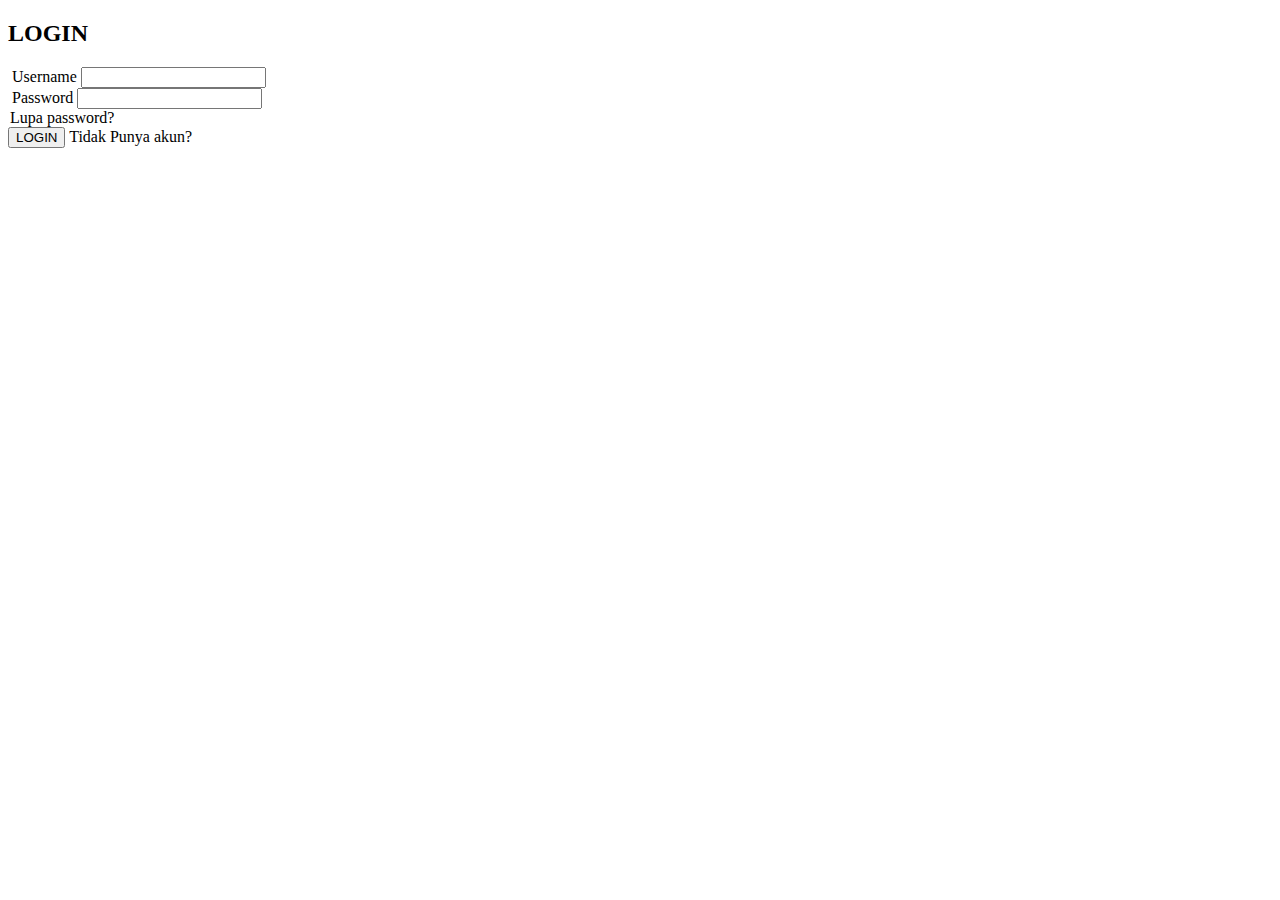
<file: src/main/resources/templates/index.html>
<!DOCTYPE html>
<html xmlns:th="http://www.thymeleaf.org">

<head>
  <meta charset="utf-8" />
  <meta http-equiv="X-UA-Compatible" content="IE=edge" />
  <title>FLICK</title>
  <meta name="viewport" content="width=device-width, initial-scale=1.0" />
  <link th:href="@{/styles/css/index.css}" rel="stylesheet"/>
</head>

<body>
  <div id="card">
    <div id="card-content">
      <div id="card-title">
        <h2>LOGIN</h2>
        <div class="underline-title"></div>
      </div>
      <form th:action="@{/login}" method="post" class="form">
        <label for="user-email" style="padding-top:13px">
            &nbsp;Username
          </label>
        <input id="user-email" class="form-content" type="text" name="username" autocomplete="on" required />
        <div class="form-border"></div>
        <label for="user-password" style="padding-top:22px">&nbsp;Password
          </label>
        <input id="user-password" class="form-content" type="password" name="password" required />
        <div class="form-border"></div>
        <a th:href="@{/cek-email}">
          <legend id="forgot-pass">Lupa password?</legend>
        </a>
        <input id="submit-btn" type="submit" name="submit" value="LOGIN" />
        <a th:href="@{/register}" id="signup">Tidak Punya akun?</a>
      </form>
    </div>
  </div>
</body>
</html>
</file>
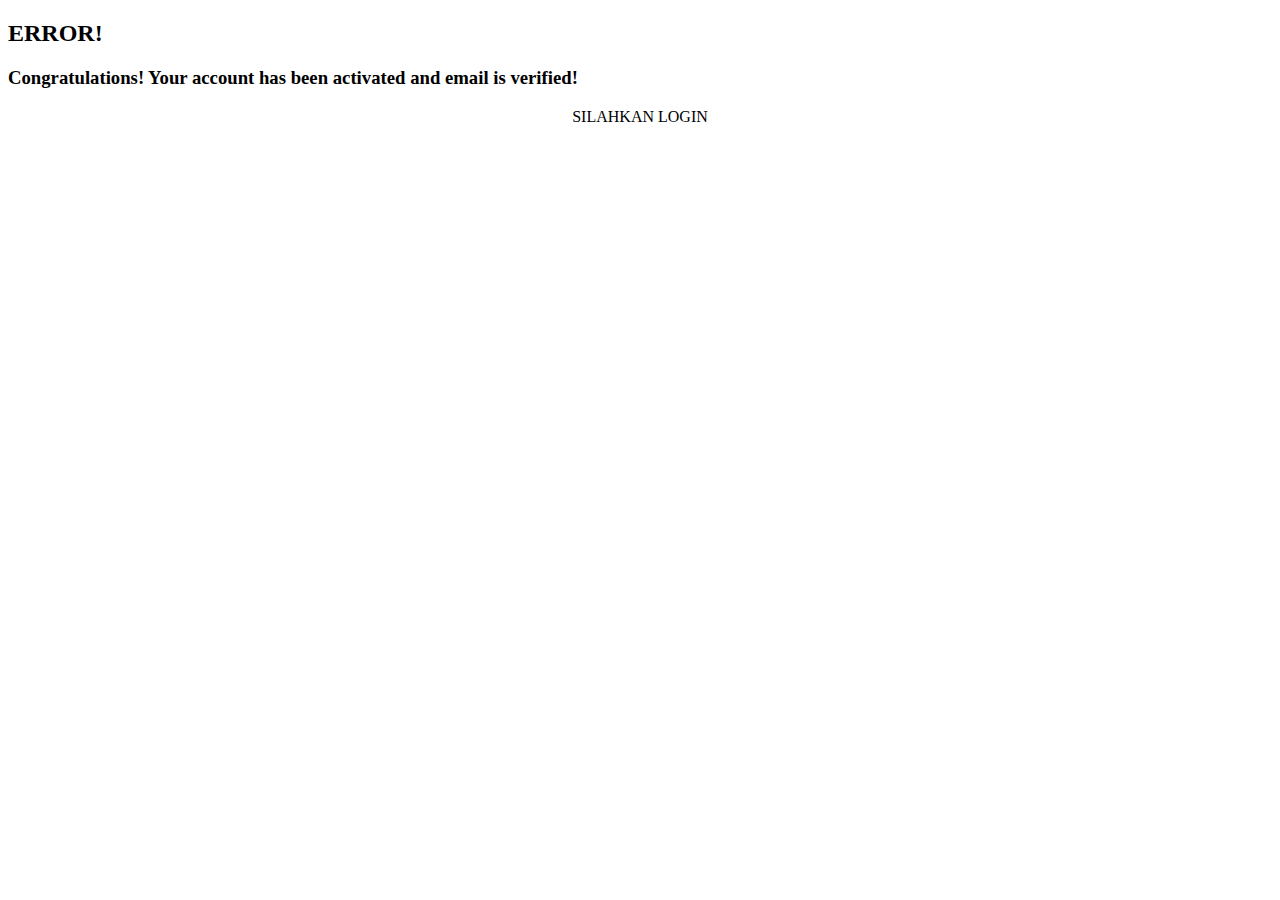
<file: src/main/resources/templates/register/accountVerified.html>
<!DOCTYPE html>
<html xmlns:th="http://www.thymeleaf.org">

<head>
  <meta charset="utf-8" />
  <meta http-equiv="X-UA-Compatible" content="IE=edge" />
  <title>Login</title>
  <meta name="viewport" content="width=device-width, initial-scale=1.0" />
  <link th:href="@{/styles/css/index.css}" rel="stylesheet"/>
</head>

<body>
  <div id="card">
    <div id="card-content">
      <div id="card-title">
        <h2>ERROR!</h2>
        <div class="underline-title"></div>
      </div>
		<h3>Congratulations! Your account has been activated and email is verified!</h3>
		<center>
			<td><a class="btn btn-danger" th:href="@{/}">SILAHKAN LOGIN</a></td>
		</center>
    </div>
  </div>
</body>
</html>
</file>
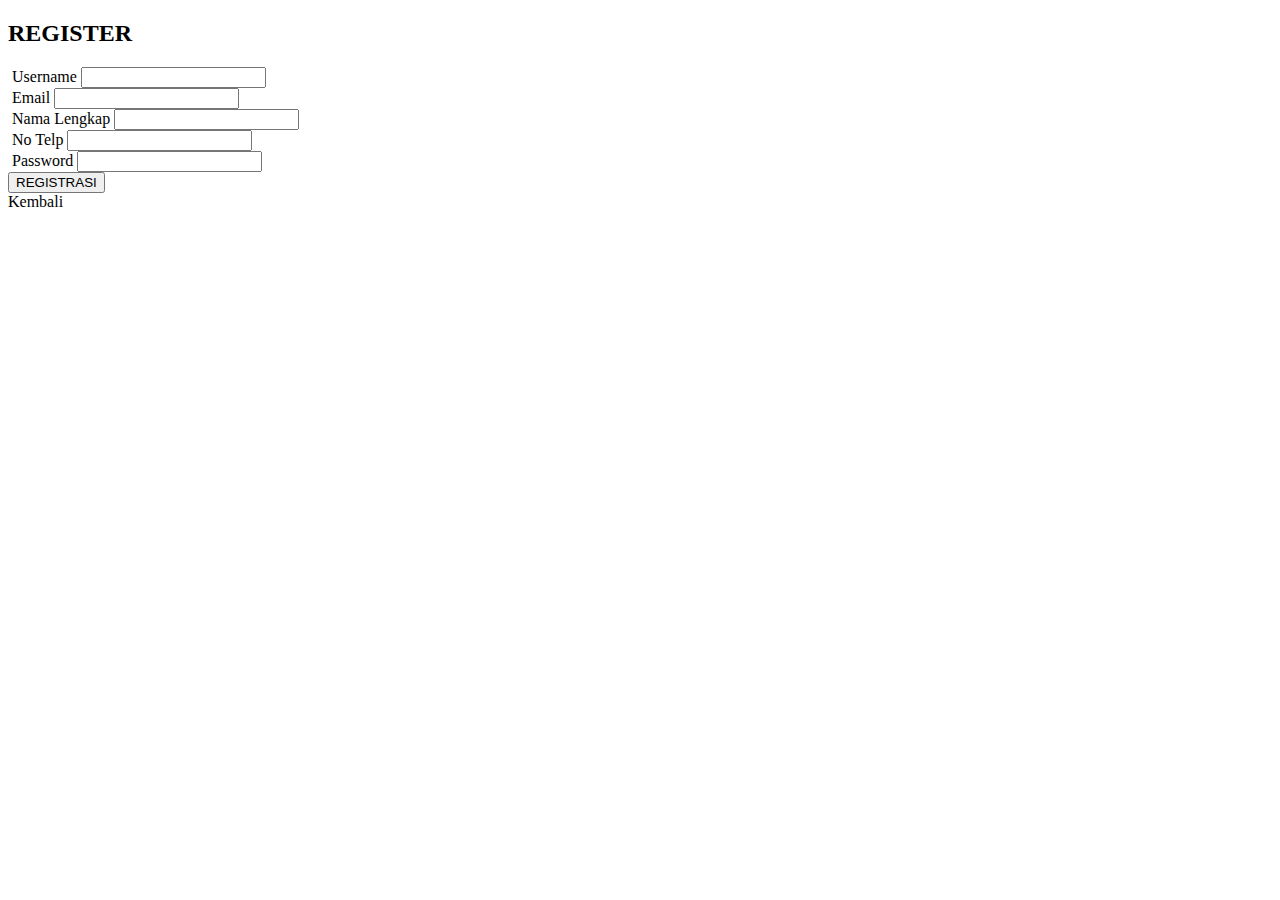
<file: src/main/resources/templates/register/register.html>
<!DOCTYPE html>
<html xmlns:th="http://www.thymeleaf.org">

<head>
  <meta charset="utf-8" />
  <meta http-equiv="X-UA-Compatible" content="IE=edge" />
  <title>FLICK</title>
  <meta name="viewport" content="width=device-width, initial-scale=1.0" />
  <link th:href="@{/styles/css/index.css}" rel="stylesheet"/>
</head>

<body>
  <div id="card-regis">
    <div id="card-content">
      <div id="card-title">
        <h2>REGISTER</h2>
        <div class="underline-title"></div>
      </div>
      <form th:action="@{/register}" th:object="${users}" method="post" class="form">
        <label for="user-email" style="padding-top:13px">
            &nbsp;Username
          </label>
        <input id="user-email" class="form-content" type="text" name="username" th:field="*{username}" autocomplete="on" required />
        <div class="form-border"></div>
        <label for="user-email" style="padding-top:13px">
          &nbsp;Email
        </label>
        <input id="user-email" class="form-content" type="email" name="email" th:field="*{emailId}" autocomplete="on" required />
        <div class="form-border"></div>
        <label for="user-email" style="padding-top:13px">
          &nbsp;Nama Lengkap
        </label>
        <input id="user-email" class="form-content" type="text" name="nama_lengkap" th:field="*{nama_lengkap}" autocomplete="on" required />
        <div class="form-border"></div>
        <label for="user-email" style="padding-top:13px">
          &nbsp;No Telp
        </label>
        <input id="user-email" class="form-content" type="number" name="no_telp" th:field="*{no_tlp}" autocomplete="on" required />
        <div class="form-border"></div>
        <label for="user-password" style="padding-top:22px">&nbsp;Password
          </label>
        <input id="user-password" class="form-content" type="password" name="password" th:field="*{password}" required />
        <div class="form-border"></div>
        <input id="submit-btn" type="submit" name="submit" value="REGISTRASI" /><br>
        <a th:href="@{/}" id="btn-back">Kembali</a>
      </form>
    </div>
  </div>
</body>
</html>
</file>
